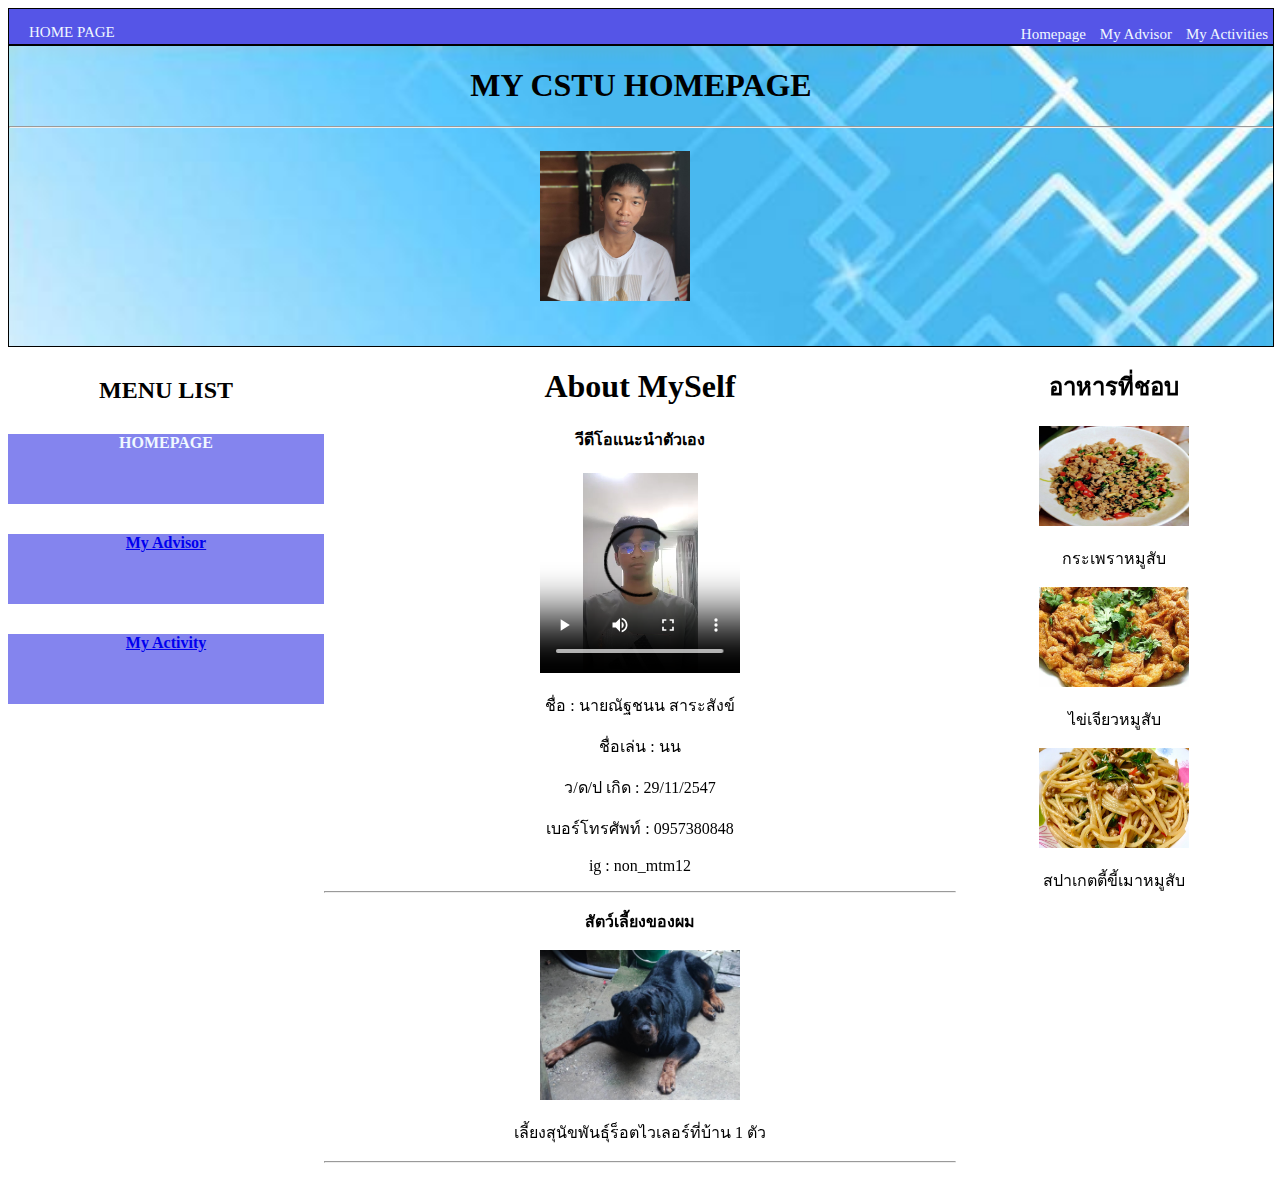
<file: index.html>
<!DOCTYPE html>
<html>
    <head>
        <link rel="stylesheet" href="css/css1.css">



    </head>
    <body>
        <div class = "navi">
            <p class = "home"> HOME PAGE </p>
            <ul class="menu">
                <li>Homepage</li>
                <li><a href = "html/MyAdvisor.html">My Advisor</a></li>
                <li><a href="html/MyActivities.html">My Activities</a></li>
            </ul>

        </div>
        
        <div class="main">
            <div >
                <h1 class="header">MY CSTU HOMEPAGE</h1>
            </div>
    <hr>   
    <image class="image1" src="image/myself.jpg"></image>
        </div>
    <div class="Grid">
            <div class="leftcontent">
                <h2 class="">MENU LIST</h2>
                <h4 class="textback">HOMEPAGE</h4>
                <h4 class = "textback"><a href = "html/MyAdvisor.html">My Advisor</a></h4>
                <h4 class=" textback"><a href="html/MyActivities.html">My Activity</a></h4>
            </div>
            <div class="midcontent">
                <h1>About MySelf</h1>
                <h4 class="center"><b>วีดีโอแนะนำตัวเอง</b></h4>
                <div>
                <video src="VDO/video.mp4" width="200" height="200" controls></video>
                </div>
                <p>ชื่อ : นายณัฐชนน สาระสังข์</p>
                <p>ชื่อเล่น : นน </p>
                <p>ว/ด/ป เกิด : 29/11/2547</p>
                <p>เบอร์โทรศัพท์ : 0957380848</p>
                <p>ig : non_mtm12</p>
                <hr>
                <p><b>สัตว์เลี้ยงของผม</b></p>
       
                <img src="image/dog.jpg" width="200px" height="150px">
            
                <p>เลี้ยงสุนัขพันธุ์ร็อตไวเลอร์ที่บ้าน 1 ตัว</p>
                <hr>
            </div>
            <div class="rightcontent">
                <h2>อาหารที่ชอบ</h2>
                <div class="food11"> 
                    <img src="image/food1.jpg"width="150"height="100">
                    <p>กระเพราหมูสับ</p>
                </div>
                <div class="food11"> 
                    <img src="image/food22.jpg"width="150"height="100">
                    <p>ไข่เจียวหมูสับ</p>
                </div>  
                <div class="food11"> 
                    <img src="image/food3.jpg"width="150" height="100">
                    <p>สปาเกตตี้ขี้เมาหมูสับ</p>
                </div>    
            </div>
            
           



    </div>




    </body>



</html>
</file>
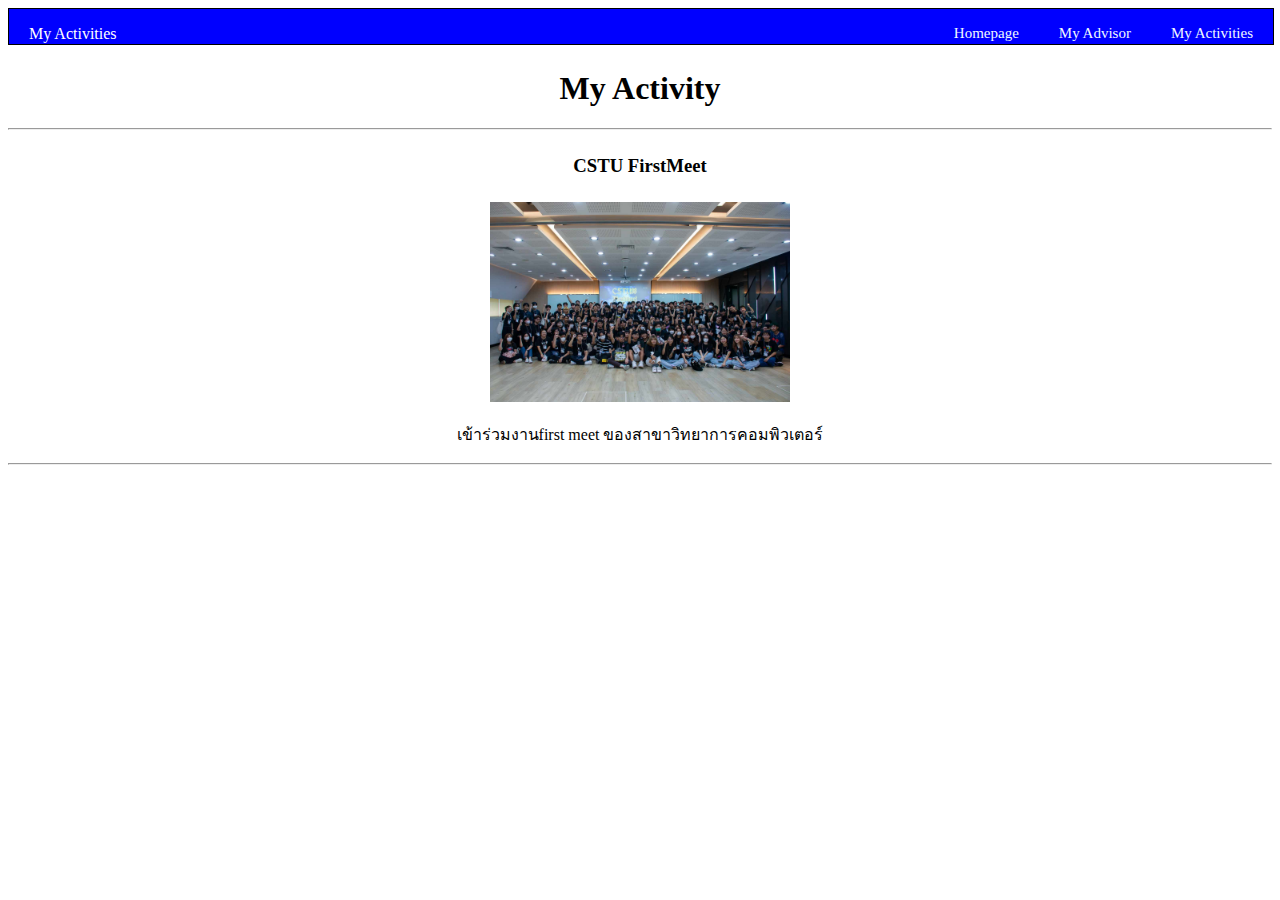
<file: html/FirstMeet.html>
<!DOCTYPE html>
<html>
    <head>
        <link rel="stylesheet" href="../css/activity.css">
    </head>
    <body>
        <div class = "navi">
            <p class = "home"> My Activities </p>
            <ul class="menu">
                <li><a href = "../index.html">Homepage</a></li>
                <li><a href = "../html/MyAdvisor.html">My Advisor</a></li>
                <li>My Activities</a></li>
            </ul>
        </div>
        <h1 class="mid">My Activity </h1>
        <hr>
        <h3 class="mid">CSTU FirstMeet</h3>
        <div class="mid">
            <img src="../image/activity1.jpg" width="300px" height="200">
            <p>เข้าร่วมงานfirst meet ของสาขาวิทยาการคอมพิวเตอร์</p>
            <hr>
        </div>




    </body>





</html>
</file>
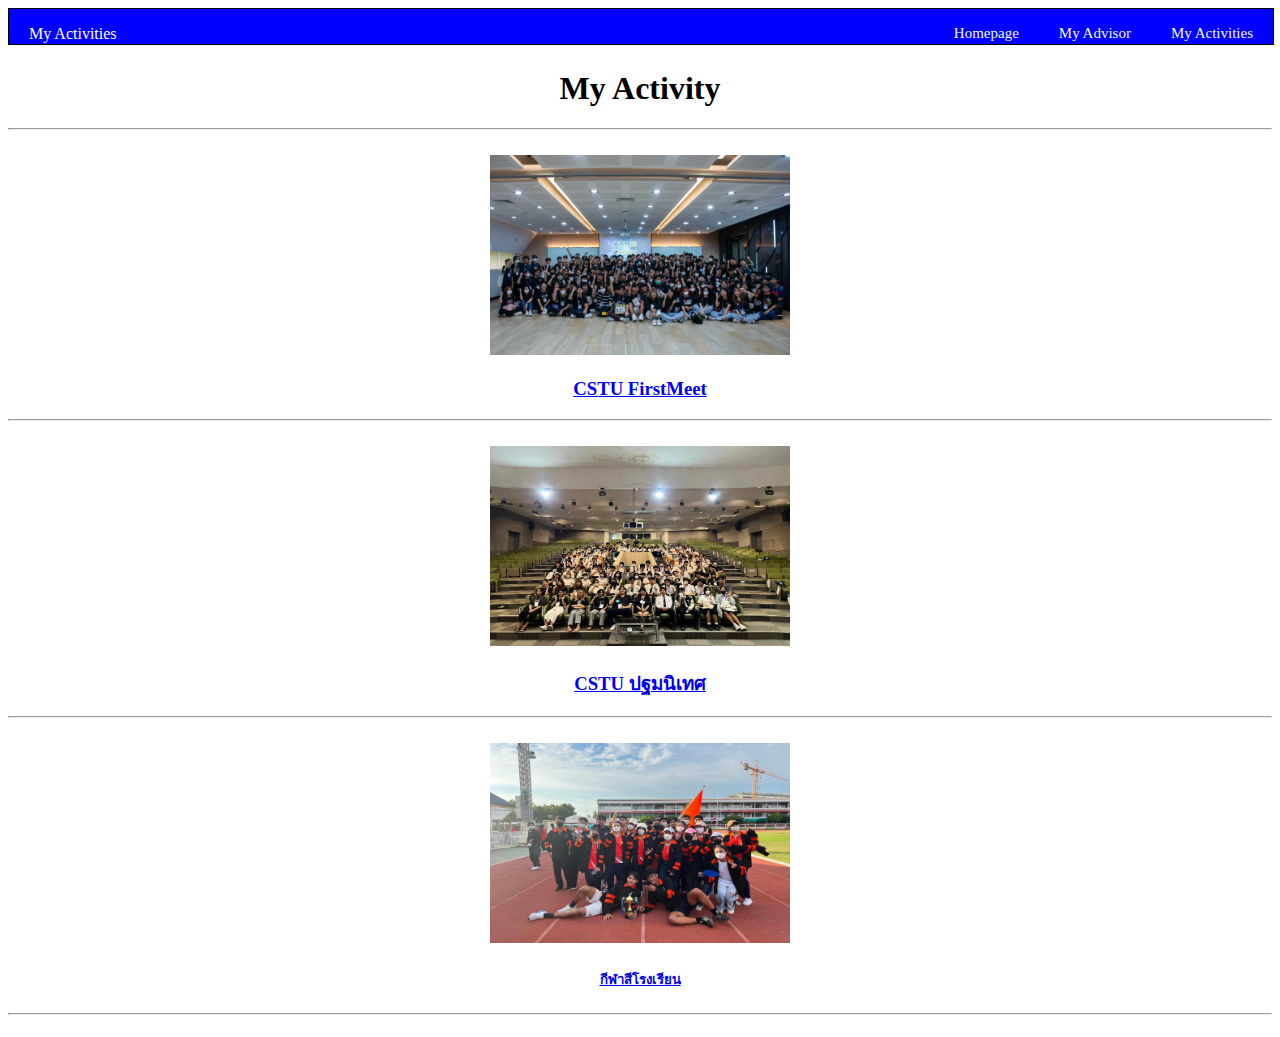
<file: html/MyActivities.html>
<!DOCTYPE html>
<html>
    <head>
        <link rel="stylesheet" href="../css/activity.css">
    </head>
    <body>
        <div class = "navi">
            <p class = "home"> My Activities </p>
            <ul class="menu">
                <li><a href = "../index.html">Homepage</a></li>
                <li><a href = "../html/MyAdvisor.html">My Advisor</a></li>
                <li>My Activities</a></li>
            </ul>
        </div>
        <h1 class="mid">My Activity </h1>
        <hr>
        <div class="mid">
            <a href="../html/FirstMeet.html">
            <img src="../image/activity1.jpg" width="300px" height="200">
            <h3>CSTU FirstMeet<h3>
            </a>
            <hr>
        </div>
        <div class="mid">
            <a href="../html/orientation.html">
            <img src="../image/activity2.jpg" width="300px" height="200">
            <h3>CSTU ปฐมนิเทศ<h3>
            </a>
            <hr>
        </div>
        <div class="mid">
            <a href="../html/SportDay.html">
            <img src="../image/activity3.jpg" width="300px" height="200">
            <h5>กีฬาสีโรงเรียน<h5>
            </a>
            <hr>
        </div>





    </body>





</html>
</file>
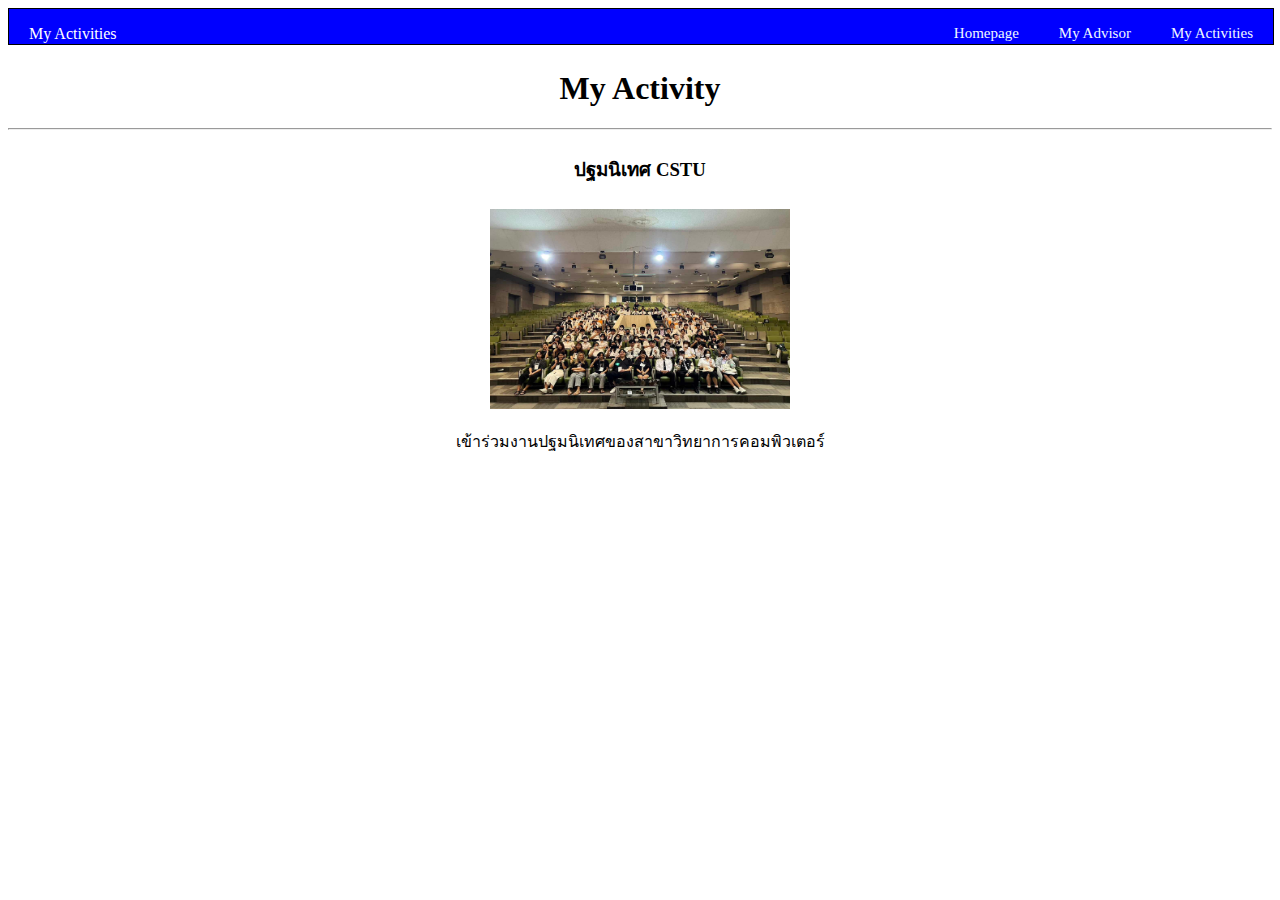
<file: html/orientation.html>
<!DOCTYPE html>
<html>
    <head>
        <link rel="stylesheet" href="../css/activity.css">
    </head>
    <body>
        <div class = "navi">
            <p class = "home"> My Activities </p>
            <ul class="menu">
                <li><a href = "../index.html">Homepage</a></li>
                <li><a href = "../html/MyAdvisor.html">My Advisor</a></li>
                <li>My Activities</a></li>
            </ul>
        </div>
        <h1 class="mid">My Activity </h1>
        <hr>
        <h3 class="mid">ปฐมนิเทศ CSTU</h3>
        <div class="mid">
            <img src="../image/activity2.jpg" width="300px" height="200">
            <p> เข้าร่วมงานปฐมนิเทศของสาขาวิทยาการคอมพิวเตอร์</p>
            
        </div>




    </body>





</html>
</file>
<file: css/css1.css>
.main{
    border: 0.5px solid;
    width: 100%;
    height: 300px;
    background-image: url(../image/sky.jpg);
    background-repeat: no-repeat;
    background-size:cover;
}

.header{
    text-align: center;
}
.margin1{
    margin-left: 25px;



}
.navi{
    background-color:rgb(85, 85, 231);
    flex-direction:column;
    height: 35px;
    width: 100%;
    top: 0;
    border: 1px solid;
   
    
}
.menu{
    float:right;

    
}
ul.menu li{
    display: inline-block;
    font-size: 15px;
    list-style: none;
    margin-left: 20px;
    color: aliceblue;
    margin-right: 20px;
    margin: 0 5px;
    
}
ul.menu li a{
    text-decoration: none;
    color: aliceblue;
}
.home{
    font-size:15px;
    float:left;
    margin-left: 20px;
    color: aliceblue;
   
}

.Grid{
   
   display: grid;
   grid-template-columns: 25% 50% 25%;
   grid-template-rows: auto;
   grid-template-areas: 
        'menulist midcontent rightcontent';
}
.leftcontent{
    grid-area: menulist;
    
}
.midcontent{
    grid-area: midcontent;
}
.rightcontent{
    grid-area: rightcontent;
}
.leftcontent{
    margin-top: 10px;
    text-align: center;
    align-items: center;
}
.midcontent{
   
    text-align: center;
}
.rightcontent{
    
    text-align: center;
}
.whitetext{
    color: aliceblue;
}
.image1{
    width: 150px;
    height: 150px;
    margin-top: 15px;
    margin-left: 42%;
    
}
.textback{
    background-color: rgb(132, 132, 238);
    color: aliceblue;
    height: 70px;
    text-align: center;
    margin-top: 30px;
    
}

@media only screen and (max-width: 768px) {
    .Grid{
        
        grid-template-columns: 25% 75% ;
        grid-template-rows: auto;
        grid-template-areas: 
             'menulist midcontent '
             'space rightcontent';
    }
    .food11{
        display: inline-block;
        
    }
 }
@media only screen and (max-width: 550px) {
   .Grid{
    grid-template-columns: 100%;
    grid-template-rows: auto;
    grid-template-areas: 
         'menulist' 'midcontent' 'rightcontent';
   }
}
</file>
<file: css/activity.css>
.navi{
    background-color:blue;
    flex-direction:column;
    height: 35px;
    width: 100%;
    border: 1px solid;
   
    
}
.home{
    float: left;
    color: white;
    margin-left: 20px;



}
.menu{
    float: right;
    display: flex;

    
}
ul.menu li{
    
    font-size: 15px;
    list-style: none;
    margin-left: 20px;
    color: aliceblue;
    margin-right: 20px;
    
}
ul.menu li a{
    text-decoration: none;
    color: aliceblue;}
.mid{
    text-align: center;
    margin-top: 25px;
    

}
</file>
